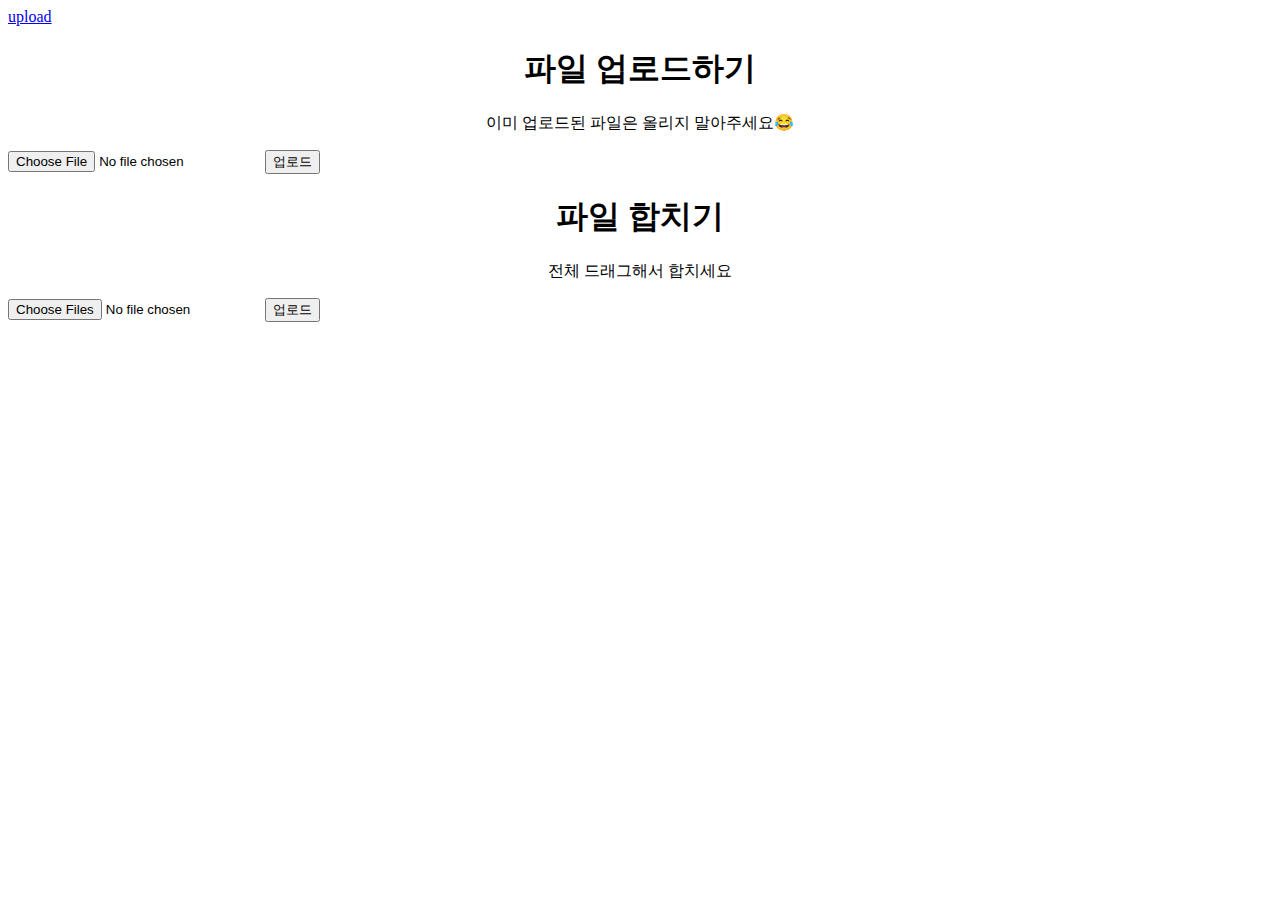
<file: labeling_webver/templates/file_upload.html>
<!DOCTYPE html>
<html lang="en">
<head>
    <meta charset="UTF-8">
    <meta http-equiv="X-UA-Compatible" content="IE=edge">
    <meta name="viewport" content="width=device-width, initial-scale=1.0">
    <link href="https://cdn.jsdelivr.net/npm/bootstrap@5.3.0-alpha1/dist/css/bootstrap.min.css" rel="stylesheet" integrity="sha384-GLhlTQ8iRABdZLl6O3oVMWSktQOp6b7In1Zl3/Jr59b6EGGoI1aFkw7cmDA6j6gD" crossorigin="anonymous">
    <script src="https://cdn.jsdelivr.net/npm/bootstrap@5.3.0-alpha1/dist/js/bootstrap.bundle.min.js" integrity="sha384-w76AqPfDkMBDXo30jS1Sgez6pr3x5MlQ1ZAGC+nuZB+EYdgRZgiwxhTBTkF7CXvN" crossorigin="anonymous"></script>
    <title>File_upload</title>
    <script>
        function onSubmit() {
            alert('업로드가 완료되었습니다!');
        }
    </script>
</head>
<body>
    <nav class="navbar navbar-dark bg-dark">
        <div class="container-fluid">
          <a class="navbar-brand" href="/">upload</a>
        </div>
      </nav>
    <h1 class="mt-5" style="text-align:center;"><strong>파일 업로드하기</strong></h1>
    <p style="text-align:center;">이미 업로드된 파일은 올리지 말아주세요😂</p>
    <div class="card-body d-flex justify-content-center align-items-center">
        <form method="POST" enctype="multipart/form-data" onsubmit="onSubmit()">
        <div class="input-group">
            <input class="form-control" type="file" name="file">
            <button class="btn btn-primary ml-2" type="submit">업로드</button>
        </div>
        </form>
    </div>
    <h1 class="mt-5" style="text-align:center;"><strong>파일 합치기</strong></h1>
    <p style="text-align:center;">전체 드래그해서 합치세요</p>
        <div class="card-body d-flex justify-content-center align-items-center">
        <form method="POST" enctype="multipart/form-data" action="/merge_upload" onsubmit="onSubmit()">
            <div class="input-group">
            <input class="form-control" type="file" name="file" multiple>
            <button class="btn btn-primary ml-2" type="submit">업로드</button>
            </div>
        </form>
        </div>
      
          
      
      
</body>


</html>
</file>
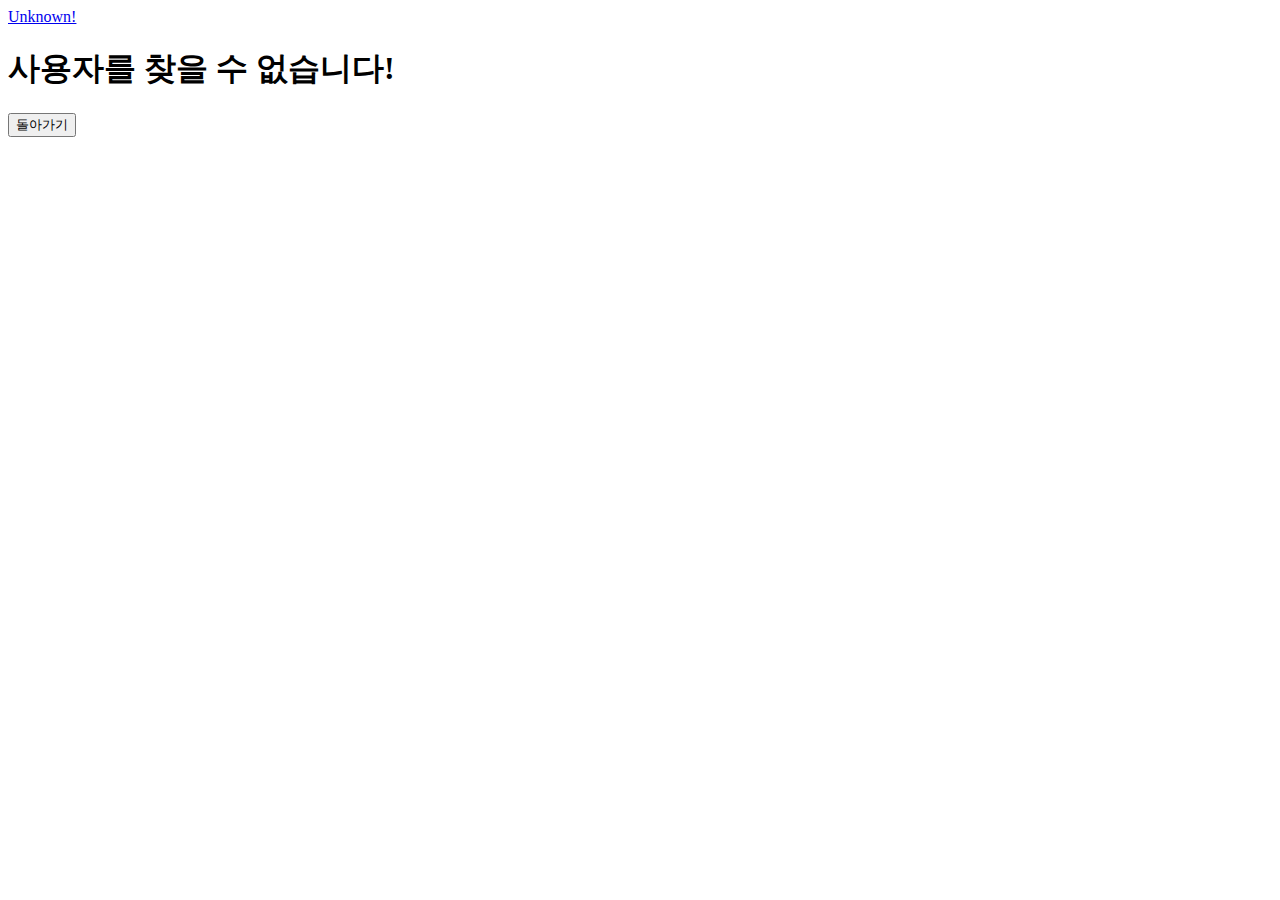
<file: labeling_webver/templates/unknown.html>
<!DOCTYPE html>
<html lang="en">
<head>
    <meta charset="UTF-8">
    <meta http-equiv="X-UA-Compatible" content="IE=edge">
    <meta name="viewport" content="width=device-width, initial-scale=1.0">
    <link href="https://cdn.jsdelivr.net/npm/bootstrap@5.3.0-alpha1/dist/css/bootstrap.min.css" rel="stylesheet" integrity="sha384-GLhlTQ8iRABdZLl6O3oVMWSktQOp6b7In1Zl3/Jr59b6EGGoI1aFkw7cmDA6j6gD" crossorigin="anonymous">
    <script src="https://cdn.jsdelivr.net/npm/bootstrap@5.3.0-alpha1/dist/js/bootstrap.bundle.min.js" integrity="sha384-w76AqPfDkMBDXo30jS1Sgez6pr3x5MlQ1ZAGC+nuZB+EYdgRZgiwxhTBTkF7CXvN" crossorigin="anonymous"></script>
    <title>Unknown</title>
</head>
<body>
    <nav class="navbar navbar-dark bg-dark">
        <div class="container-fluid">
          <a class="navbar-brand" href="/">Unknown!</a>
        </div>
      </nav>
      <h1 class="ms-1"><strong>사용자를 찾을 수 없습니다!</strong></h1>
      <button class="btn btn-primary ms-1" onclick="window.location.href='/'">돌아가기</button>
</body>
</html>
</file>
